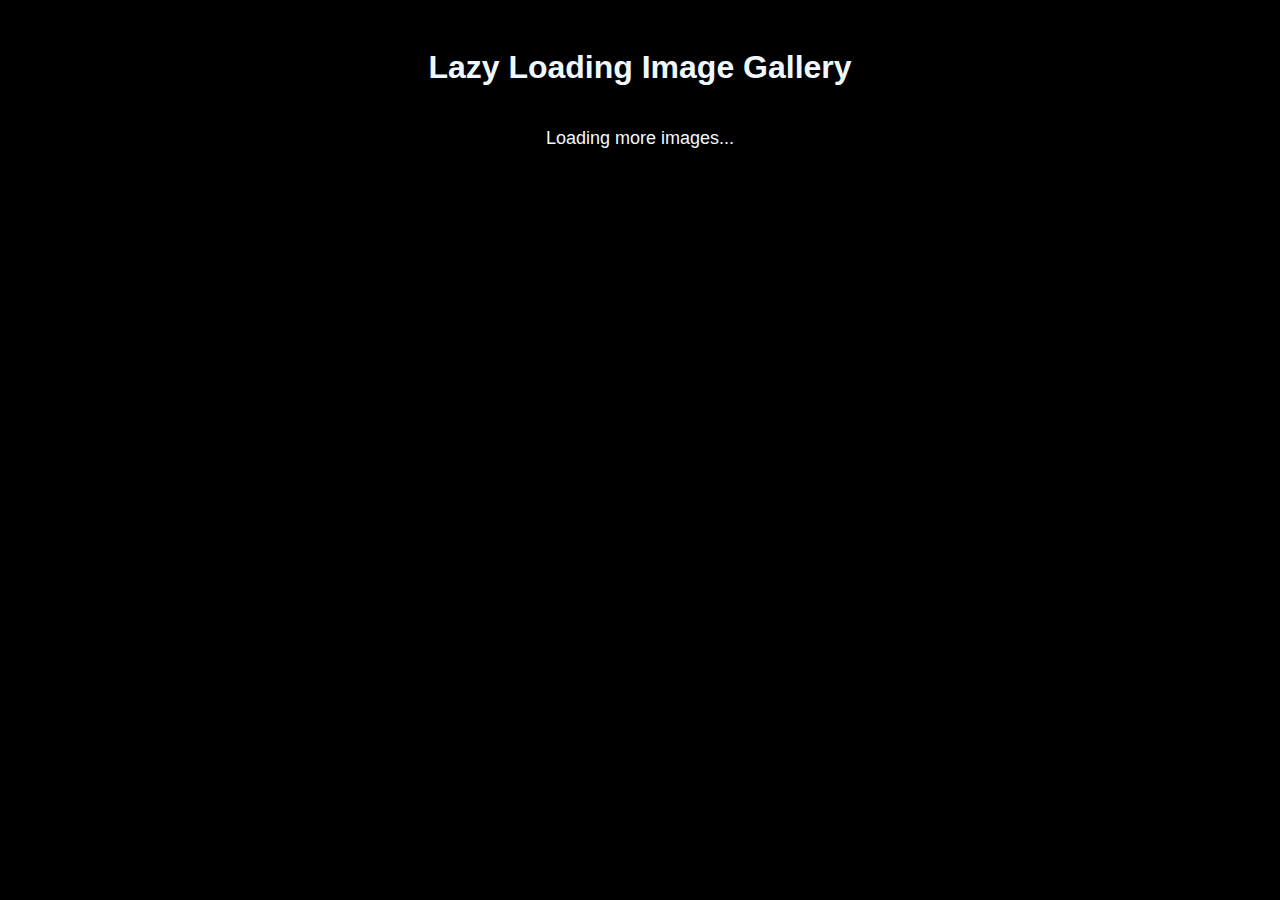
<file: proj-1/index.html>
<!DOCTYPE html>
<html lang="en">
<head>
  <meta charset="UTF-8">
  <meta name="viewport" content="width=device-width, initial-scale=1.0">
  <title>Image Gallery with Infinite Scroll</title>
  <link rel="stylesheet" href="index.css">
</head>
<body>
  <h1>Lazy Loading Image Gallery</h1>
  <div class="gallery">
    <!-- Images will be dynamically inserted here -->
  </div>
  <div class="loading-indicator">Loading more images...</div>

  <script src="index.js"></script>
</body>
</html>
</file>
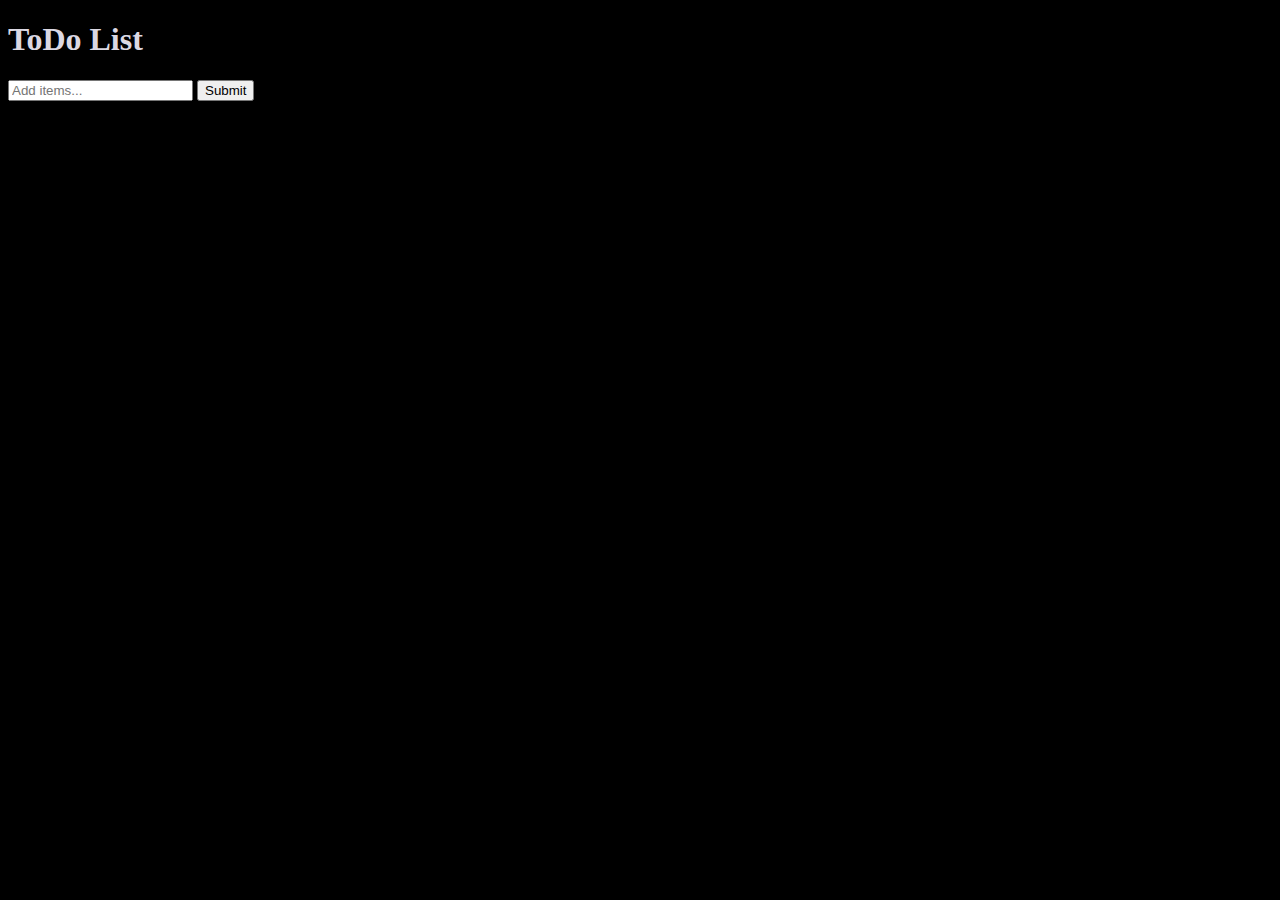
<file: proj-2/index.html>
<!DOCTYPE html>
<html lang="en">
<head>
    <meta charset="UTF-8">
    <meta name="viewport" content="width=device-width, initial-scale=1.0">
    <title>ToDo List</title>
    <link rel="stylesheet" href="index.css">
</head>
<body>
    <h1>ToDo List</h1>
    <input type="text" placeholder="Add items..." id="todo-text">
    <button id="submit">Submit</button>


    <ul id="list-item">
    </ul>
    <script src="index.js"></script>
</body>
</html>
</file>
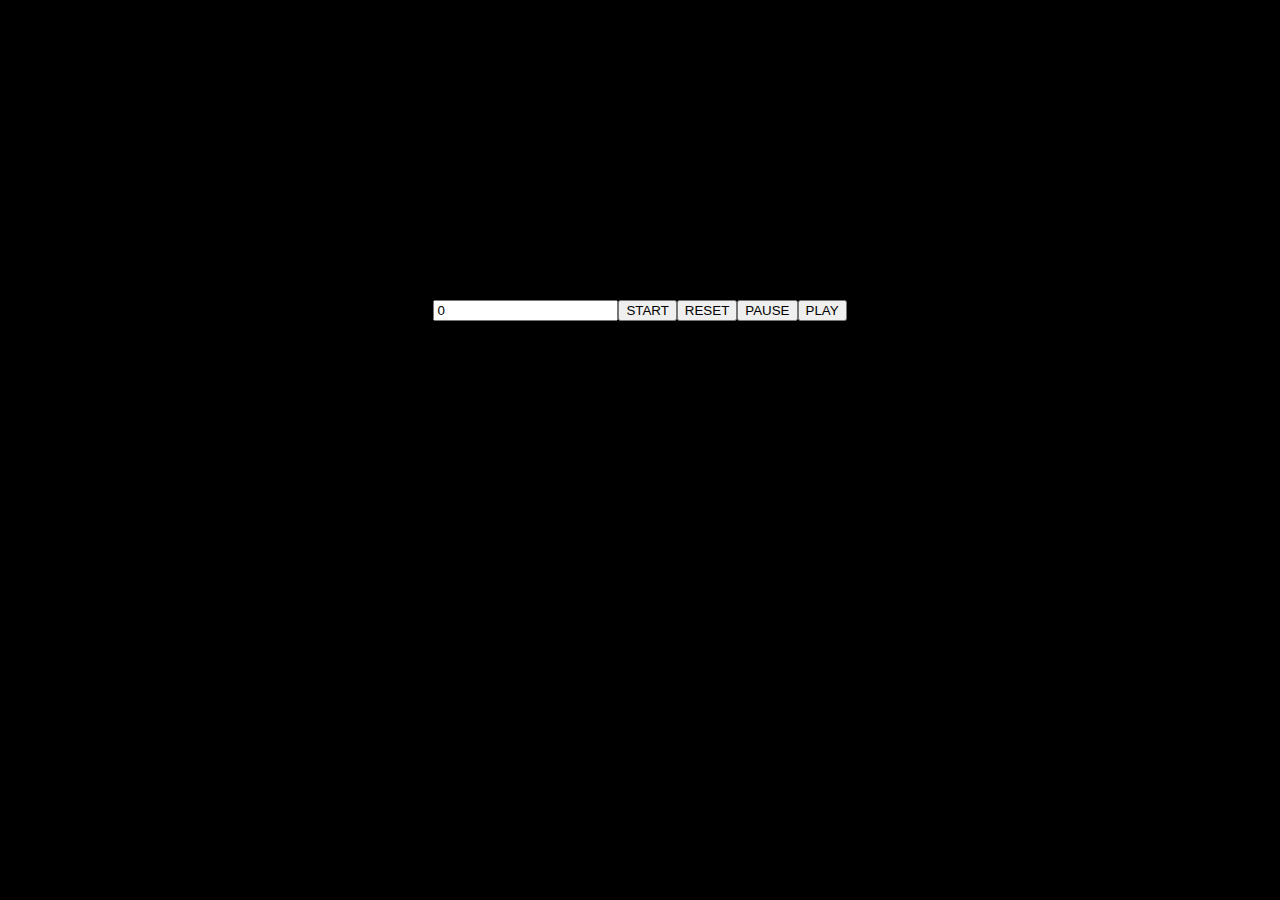
<file: proj-3/index.html>
<!DOCTYPE html>
<html lang="en">
<head>
    <meta charset="UTF-8">
    <meta name="viewport" content="width=device-width, initial-scale=1.0">
    <title>Count down timer</title>
    <link rel="stylesheet" href="index.css">
</head>
<body>
    <div class="div1">
        <input type="number"><button class="start">START</button><button class="reset">RESET</button><button class="pause">PAUSE</button><button class="play">PLAY</button>
    </div>
    <br><br>
    <div class="div2"></div>
    <script src="index.js"></script>
</body>
</html>
</file>
<file: proj-1/index.css>
body {
    font-family: Arial, sans-serif;
    padding: 20px;
    text-align: center;
    color: aliceblue;
    background-color: black;
  }
  
  .gallery {
    display: grid;
    grid-template-columns: repeat(3, minmax(200px, 1fr));
    grid-gap: 15px;
  }
  
  img {
    width: 100%;
    height: auto;
    display: block;
    object-fit: cover;
    margin: 10px;
  }
  
  .loading-indicator {
    padding: 20px;
    font-size: 18px;
    display: none;
  }
</file>
<file: proj-2/index.css>
body{
    background-color: black;
    color: #dbd8e3;
}
li{
    margin: 6px;
    background-color: #5c5470;
    display: flex;
    justify-content: space-between;
    align-items: center;
    padding: 3px;
    border-bottom: 1px solid #ccc;
}
ul{
    list-style-type: none;
    font-size: 30px;
    width:60%;
}
#list-item input[type="checkbox"] {
    margin-right: 10px;
}


#list-item button {
    margin-left: auto;
}
</file>
<file: proj-3/index.css>
body{
    background-color: black;
    color: azure;
    margin-top: 300px;
    font-size: 28px;
}

.div1{
    display: flex;
    justify-content: center;
}

.div2{
    display: flex;
    justify-content: center;
}
</file>
